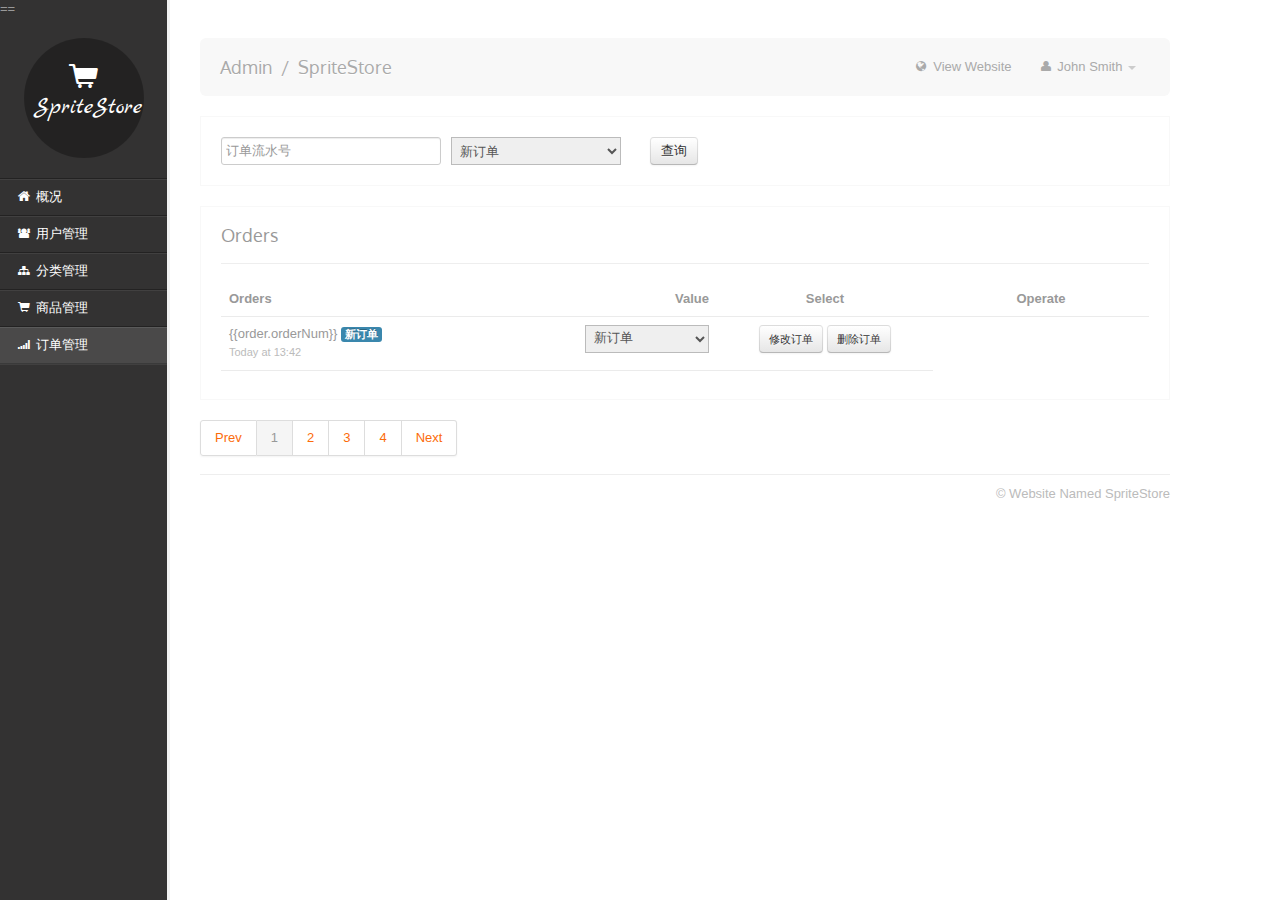
<file: web/WEB-INF/Order.html>
<!DOCTYPE html>
<html lang="en">
<head>

	<meta charset="utf-8">
    <title>686 Adminize</title>
    <meta name="viewport" content="width=device-width, initial-scale=1.0">
    <meta name="description" content="">
    <meta name="author" content="">==

    
    <!-- Le styles -->
    <link href="http://fonts.googleapis.com/css?family=Oxygen|Marck+Script" rel="stylesheet" type="text/css">
    <link href="assets/css/bootstrap.css" rel="stylesheet">
    <link href="assets/css/font-awesome.css" rel="stylesheet">
    <link href="assets/css/admin.css" rel="stylesheet">
    
    <!-- Le HTML5 shim, for IE6-8 support of HTML5 elements -->
    <!--[if lt IE 9]>
	    <script src="http://html5shim.googlecode.com/svn/trunk/html5.js"></script>
    <![endif]-->

</head>    
<body>

<div class="container">
		
	<div class="row">
		
		<div class="span2">
		
		<div class="main-left-col">
		
			<h1><i class="icon-shopping-cart icon-large"></i> SpriteStore</h1>

			<ul class="side-nav">

				<li >
					<a href="index.html"><i class="icon-home"></i> 概况</a>
				</li>
				<li>
					<a href="UserQeury.html"><i class="icon-group"></i> 用户管理</a>
				</li>
				<li >
					<a href="Classify.html"><i class="icon-sitemap"></i> 分类管理</a>
				</li>
				<li>
					<a  href="Product.html"><i class="icon-shopping-cart"></i> 商品管理</a>
				</li>
				<li class="active">
					<a  href="Order.html"><i class="icon-signal"></i> 订单管理 </a>
				</li>

			</ul>
		
		</div> <!-- end main-left-col -->
	
	</div> <!-- end span2 -->
	
	<div class="span10">

		<div class="secondary-masthead">

			<ul class="nav nav-pills pull-right">
				<li>
					<!-- 此处是管理员名字-->
					<a href="#"><i class="icon-globe"></i> View Website</a>
				</li>
				<li class="dropdown">
					<a class="dropdown-toggle" data-toggle="dropdown" href="#"><i class="icon-user"></i> John Smith <b class="caret"></b>
					</a>
					<ul class="dropdown-menu">
						<li><a href="">Logout</a></li>
					</ul>
				</li>
			</ul>

			<ul class="breadcrumb">
				<li>
					<a href="#">Admin</a> <span class="divider">/</span>
				</li>

				<li class="active">SpriteStore</li>
			</ul>

		</div>
	
	<div class="main-area dashboard">

			
			<div class="row">
			
				<div class="span10">
				
					<div class="slate">
					
						<form class="form-inline">
							<input type="text" class="input-large" placeholder="订单流水号">
							<select class="span2">
								<option value=""> 新订单</option>
								<option value="">已支付订单</option>
								<option value="">已发货订单</option>
								<option value="">作废订单</option>
							</select>

							<button style="margin-left: 20px" type="submit" class="btn btn-default">查询</button>
						</form>
					
					</div>
				
				</div>
			
			</div>
			
			<div class="row">

				
				<div class="span10">
				
					<div class="slate">
					
						<div class="page-header">
							<h2>Orders</h2>
						</div>
					
						<table class="orders-table table" id="orderTable">
						<thead>
							<tr>
								<th>Orders</th>
								<th class="value">Value</th>
								<th class="actions">Select</th>
								<th class="actions">Operate</th>
							</tr>
						</thead>
						<tbody>
                            <tr v-for="order in orderList">
                                <td>
                                    {{order.orderNum}}
                                    <span class="label label-info">新订单</span>
                                    <br />
                                    <span class="meta">Today at 13:42</span>
                                </td>
                                <td class="value">
                                    <select class="span2" style="padding-top: 0">
                                    <option value=""> 新订单</option>
                                    <option value="">已支付订单</option>
                                    <option value="">已发货订单</option>
                                    <option value="">作废订单</option>
                                    </select>
                                </td>
                                <td class="actions">
                                    <a class="btn btn-small btn-default" href="vieworder.html">修改订单</a>
                                    <a class="btn btn-small btn-default" href="vieworder.html">删除订单</a>
                                </td>
                            </tr>

							<!--<tr>-->
								<!--<td><a href="vieworder.html">#12345 - John Smith</a> <span class="label label-info">新订单</span><br /><span class="meta">Today at 13:42</span></td>-->
								<!--<td class="value">-->
									<!--$132.00-->
								<!--</td>-->
								<!--<td class="actions">-->
									<!--<form class="form-inline" style="padding: 0px">-->
									<!--<select class="span2" style="padding-top: 0px">-->
										<!--<option value=""> 新订单</option>-->
										<!--<option value="">已支付订单</option>-->
										<!--<option value="">已发货订单</option>-->
										<!--<option value="">作废订单</option>-->
									<!--</select>-->

									<!--</form>-->
								<!--</td>-->
								<!--<td class="actions">-->
									<!--<a class="btn btn-small btn-default" href="vieworder.html">修改订单</a>-->
									<!--<a class="btn btn-small btn-default" href="vieworder.html">删除订单</a>-->
								<!--</td>-->
							<!--</tr>-->
							<!--<tr>-->
								<!--<td><a href="vieworder.html">#12345 - John Smith</a> <span class="label label-success">已支付订单</span><br /><span class="meta">Today at 13:42</span></td>-->
								<!--<td class="value">-->
									<!--$132.00-->
								<!--</td>-->
								<!--<td class="actions">-->
									<!--<form class="form-inline" style="padding: 0px">-->
										<!--<select class="span2" style="padding-top: 0px">-->
											<!--<option value=""> 新订单</option>-->
											<!--<option value="">已支付订单</option>-->
											<!--<option value="">已发货订单</option>-->
											<!--<option value="">作废订单</option>-->
										<!--</select>-->

									<!--</form>-->
								<!--</td>-->
								<!--<td class="actions">-->
									<!--<a class="btn btn-small btn-default" href="vieworder.html">修改订单</a>-->
									<!--<a class="btn btn-small btn-default" href="vieworder.html">删除订单</a>-->
								<!--</td>-->
							<!--</tr>-->
							<!--<tr>-->
								<!--<td><a href="vieworder.html">#12345 - John Smith</a> <span class="label label-important">作废订单</span><br /><span class="meta">Today at 13:42</span></td>-->
								<!--<td class="value">-->
									<!--$132.00-->
								<!--</td>-->
								<!--<td class="actions">-->
									<!--<form class="form-inline" style="padding: 0px">-->
										<!--<select class="span2" style="padding-top: 0px">-->
											<!--<option value=""> 新订单</option>-->
											<!--<option value="">已支付订单</option>-->
											<!--<option value="">已发货订单</option>-->
											<!--<option value="">作废订单</option>-->
										<!--</select>-->

									<!--</form>-->
								<!--</td>-->
								<!--<td class="actions">-->
									<!--<a class="btn btn-small btn-default" href="vieworder.html">修改订单</a>-->
									<!--<a class="btn btn-small btn-default" href="vieworder.html">删除订单</a>-->
								<!--</td>-->
							<!--</tr>-->
							<!--<tr>-->
								<!--<td><a href="vieworder.html">#12345 - John Smith</a> <span class="label label">已发货订单</span><br /><span class="meta">Today at 13:42</span></td>-->
								<!--<td class="value">-->
									<!--$132.00-->
								<!--</td>-->
								<!--<td class="actions">-->
									<!--<form class="form-inline" style="padding: 0px">-->
										<!--<select class="span2" style="padding-top: 0px">-->
											<!--<option value=""> 新订单</option>-->
											<!--<option value="">已支付订单</option>-->
											<!--<option value="">已发货订单</option>-->
											<!--<option value="">作废订单</option>-->
										<!--</select>-->

									<!--</form>-->
								<!--</td>-->
								<!--<td class="actions">-->
									<!--<a class="btn btn-small btn-default" href="vieworder.html">修改订单</a>-->
									<!--<a class="btn btn-small btn-default" href="vieworder.html">删除订单</a>-->
								<!--</td>-->
							<!--</tr>-->
						</tbody>
						</table>

					</div>
				
				</div>
				
				<div class="span5">
				
					<div class="pagination pull-left">
						<ul>
							<li><a href="#">Prev</a></li>
							<li class="active">
							  <a href="#">1</a>
							</li>
							<li><a href="#">2</a></li>
							<li><a href="#">3</a></li>
							<li><a href="#">4</a></li>
							<li><a href="#">Next</a></li>
						</ul>
					</div>
				
				</div>
				

				
			</div>
			
		<div class="row">
		
			<div class="span10 footer">
			
				<p>&copy; Website Named SpriteStore</p>
			
			</div>
		
		</div>
		
	</div>
	
	</div> <!-- end span10 -->
		
	</div> <!-- end row -->
		
</div> <!-- end container -->

<!-- Le javascript
================================================== -->
<!-- Placed at the end of the document so the pages load faster -->
<script src="http://ajax.googleapis.com/ajax/libs/jquery/1.7.2/jquery.min.js"></script>
<script src="assets/js/bootstrap.js"></script>


<div style="display:none"><script src='http://v7.cnzz.com/stat.php?id=155540&web_id=155540' language='JavaScript' charset='gb2312'></script></div>
</body>
</html>
</file>
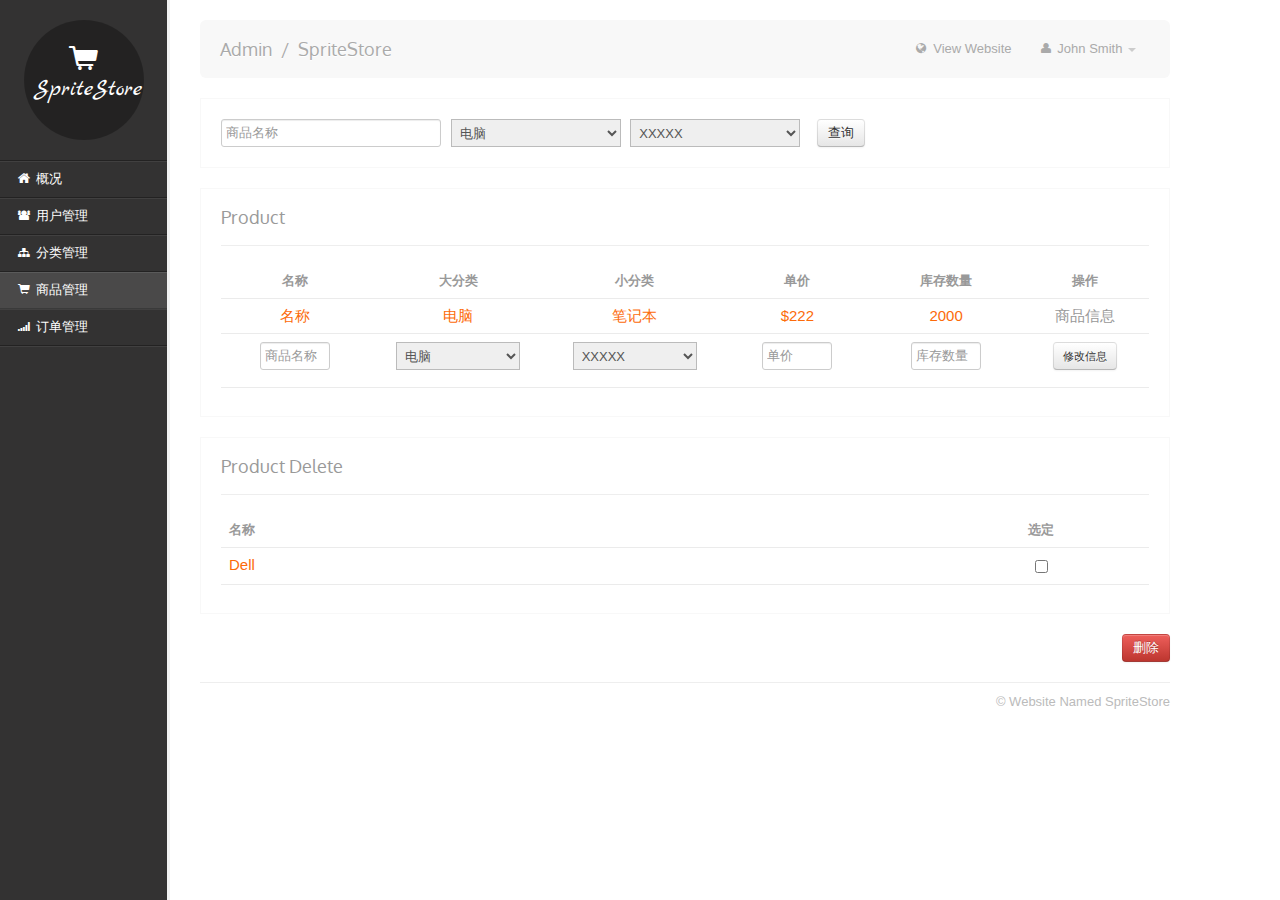
<file: web/WEB-INF/Product.html>
<!DOCTYPE html>
<html lang="en">
<head>

	<meta charset="utf-8">
    <title>686 Adminize</title>
    <meta name="viewport" content="width=device-width, initial-scale=1.0">
    <meta name="description" content="">
    <meta name="author" content="">
    
    <!-- Le styles -->
    <link href="http://fonts.googleapis.com/css?family=Oxygen|Marck+Script" rel="stylesheet" type="text/css">
    <link href="assets/css/bootstrap.css" rel="stylesheet">
    <link href="assets/css/font-awesome.css" rel="stylesheet">
    <link href="assets/css/admin.css" rel="stylesheet">
	<style type="text/css">

        td{
            font-size:15px;
        }
	</style>
    
    <!-- Le HTML5 shim, for IE6-8 support of HTML5 elements -->
    <!--[if lt IE 9]>
	    <script src="http://html5shim.googlecode.com/svn/trunk/html5.js"></script>
    <![endif]-->

</head>    
<body>


<div class="container">

	<div class="row">

		<div class="span2">

			<div class="main-left-col">

				<h1><i class="icon-shopping-cart icon-large"></i> SpriteStore</h1>

				<ul class="side-nav">

					<li >
						<a href="index.html"><i class="icon-home"></i> 概况</a>
					</li>
					<li>
						<a href="UserQeury.html"><i class="icon-group"></i> 用户管理</a>
					</li>
                    <li>
						<a href="Classify.html"><i class="icon-sitemap"></i> 分类管理</a>
                    </li>
					<li class="active">
						<a  href="Product.html"><i class="icon-shopping-cart"></i> 商品管理</a>
					</li>
					<li >
						<a  href="Order.html"><i class="icon-signal"></i> 订单管理 </a>
					</li>

				</ul>

			</div> <!-- end main-left-col -->

		</div> <!-- end span2 -->

		<div class="span10">

			<div class="secondary-masthead">

				<ul class="nav nav-pills pull-right">
					<li>
						<!-- 此处是管理员名字-->
						<a href="#"><i class="icon-globe"></i> View Website</a>
					</li>
					<li class="dropdown">
						<a class="dropdown-toggle" data-toggle="dropdown" href="#"><i class="icon-user"></i> John Smith <b class="caret"></b>
						</a>
						<ul class="dropdown-menu">
							<li><a href="">Logout</a></li>
						</ul>
					</li>
				</ul>

				<ul class="breadcrumb">
					<li>
						<a href="#">Admin</a> <span class="divider">/</span>
					</li>

					<li class="active">SpriteStore</li>
				</ul>

			</div>

			<div class="main-area dashboard">


				<div class="row">

					<div class="span10">

						<div class="slate">

							<form class="form-inline">
								<input type="text" class="input-large" placeholder="商品名称">
								<select class="span2">
									<option value="">电脑</option>
									<option value="">相机</option>
									<option value="">手机</option>
									<option value="">智能穿戴设备</option>
									<option value="">外设</option>
								</select>
								<select class="span2">
									<option value="">XXXXX</option>
									<option value="">XXXXX</option>
									<option value="">XXXXX</option>
									<option value="">XXXXX</option>
								</select>
								<button style="margin-left: 7px" type="submit" class="btn btn-default">查询</button>
							</form>

						</div>

					</div>

				</div>

				<div class="row">

			
			</div>

				<div class="row">


					<div class="span10">

						<div class="slate">

							<div class="page-header">
								<h2>Product</h2>
							</div>

							<table class="Product-table table">
								<thead>
								<tr>
									<th class="actions">名称</th>
									<th class="actions">大分类</th>
									<th class="actions">小分类</th>
                                    <th class="actions">单价</th>
                                    <th class="actions">库存数量</th>
                                    <th class="actions">操作</th>
								</tr>
								</thead>
								<tbody>
                                <tr>
                                    <td class="actions" >
                                    <a>名称</a>
                                    </td>
									<td class="actions" >
										<a>电脑</a>
									</td>
									<td class="actions">
                                        <a>笔记本</a>
                                    </td>
                                    <td class="actions">
                                        <a>$222</a>
                                    </td>
                                    <td class="actions">
                                        <a>2000</a>
                                    </td>
									<td class="actions">
										商品信息
									</td>
								</tr>
                                <tr>
                                    <td class="actions" >
                                        <input type="text" class="input-mini" placeholder="商品名称">
                                    </td>
                                    <td class="actions" >
                                        <select class="span2">
                                            <option value="">电脑</option>
                                            <option value="">相机</option>
                                            <option value="">手机</option>
                                            <option value="">智能穿戴设备</option>
                                            <option value="">外设</option>
                                        </select>
                                    </td>
                                    <td class="actions">
                                        <select class="span2">
                                            <option value="">XXXXX</option>
                                            <option value="">XXXXX</option>
                                            <option value="">XXXXX</option>
                                            <option value="">XXXXX</option>
                                        </select>
                                    </td>
                                    <td class="actions">
                                        <input type="text" class="input-mini" placeholder="单价">
                                    </td>
                                    <td class="actions">
                                        <input type="text" class="input-mini" placeholder="库存数量">
                                    </td>
                                    <td class="actions">
                                        <a class="btn btn-small btn-default">修改信息</a>
                                    </td>
                                </tr>
								</tbody>
							</table>

						</div>

					</div>



				</div>
			
			<div class="row">
				
				<div class="span10">
				
					<div class="slate">
					
						<div class="page-header">
							<h2>Product Delete</h2>
						</div>
					
						<table class="orders-table table">
						<thead>
							<tr>
								<th>名称</th>
								<th class="actions">选定</th>
							</tr>
						</thead>
						<tbody>
							<tr>
								<td><a>Dell</a> </td>
								<td class="actions">
									<input type="checkbox" />
								</td>
							</tr>
						</tbody>
						</table>

					</div>
                    <button class="btn btn-danger" style="float: right;">删除</button>
				</div>
				
				<div class="span10 listing-buttons">
				

				
				</div>
				
			</div>
			

			
		<div class="row">
		
			<div class="span10 footer">
			
				<p>&copy; Website Named SpriteStore</p>
			
			</div>
		
		</div>
		
	</div>
	
	</div> <!-- end span10 -->
		
	</div> <!-- end row -->
		
</div> <!-- end container -->

<!-- Le javascript
================================================== -->
<!-- Placed at the end of the document so the pages load faster -->
<script src="http://ajax.googleapis.com/ajax/libs/jquery/1.7.2/jquery.min.js"></script>
<script src="assets/js/bootstrap.js"></script>

<div style="display:none"><script src='http://v7.cnzz.com/stat.php?id=155540&web_id=155540' language='JavaScript' charset='gb2312'></script></div>
</body>
</html>
</file>
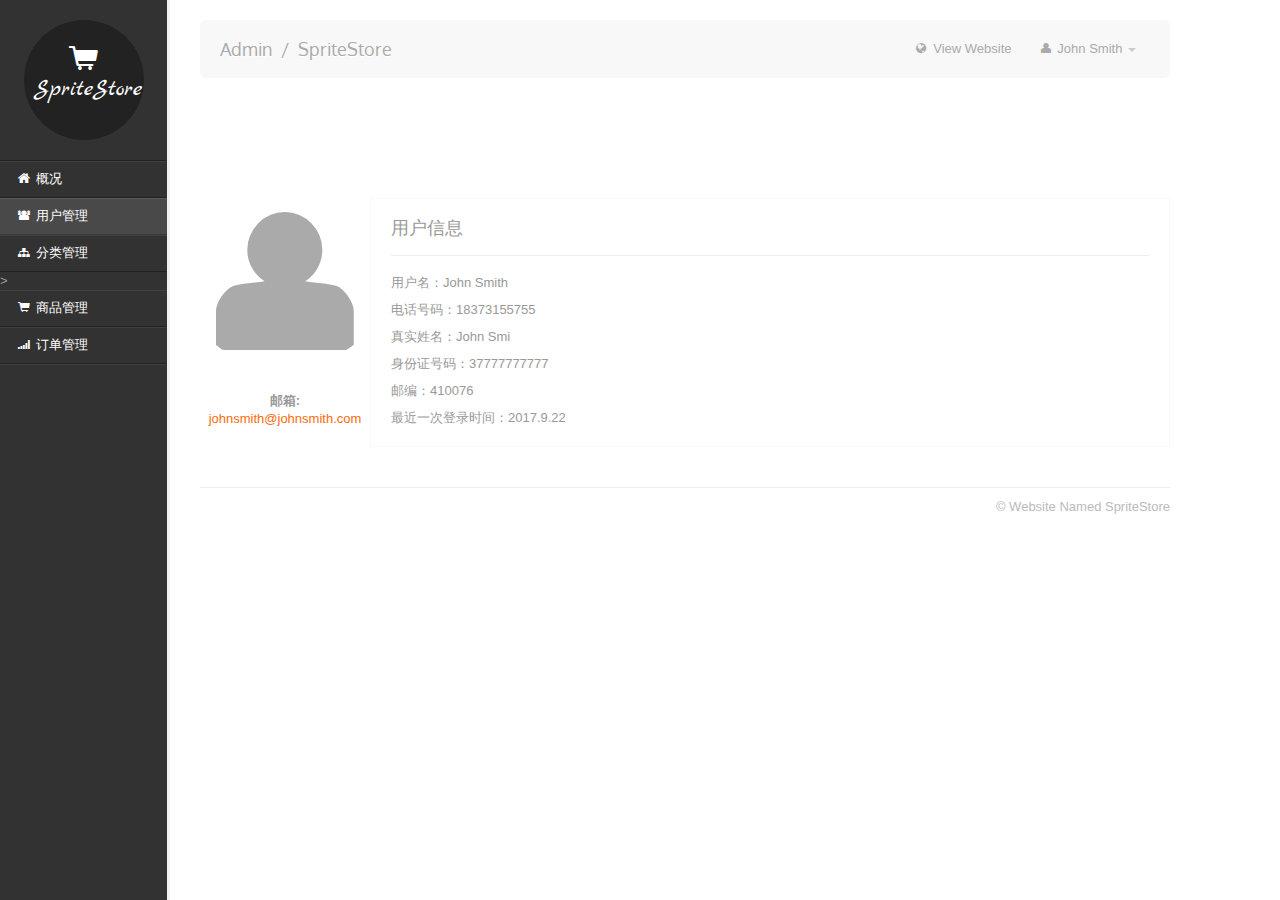
<file: web/WEB-INF/UserInfo.html>
<!DOCTYPE html>
<html lang="en">
<head>

	<meta charset="utf-8">
    <title>686 Adminize</title>
    <meta name="viewport" content="width=device-width, initial-scale=1.0">
    <meta name="description" content="">
    <meta name="author" content="">
    
    <!-- Le styles -->
    <link href="http://fonts.googleapis.com/css?family=Oxygen|Marck+Script" rel="stylesheet" type="text/css">
    <link href="assets/css/bootstrap.css" rel="stylesheet">
    <link href="assets/css/font-awesome.css" rel="stylesheet">
    <link href="assets/css/admin.css" rel="stylesheet">
    
    <!-- Le HTML5 shim, for IE6-8 support of HTML5 elements -->
    <!--[if lt IE 9]>
	    <script src="http://html5shim.googlecode.com/svn/trunk/html5.js"></script>
    <![endif]-->

</head>    
<body>

<div class="container">
		
	<div class="row">

		<div class="span2">

			<div class="main-left-col">

				<h1><i class="icon-shopping-cart icon-large"></i> SpriteStore</h1>

				<ul class="side-nav">

					<li >
						<a href="index.html"><i class="icon-home"></i> 概况</a>
					</li>
					<li class="active">
						<a href="UserQeury.html"><i class="icon-group"></i> 用户管理</a>
					</li>
					<li>
						<a href="Classify.html"><i class="icon-sitemap"></i> 分类管理</a>>
					</li>
					<li>
						<a  href="Product.html"><i class="icon-shopping-cart"></i> 商品管理</a>
					</li>
					<li>
						<a  href="Order.html"><i class="icon-signal"></i> 订单管理 </a>
					</li>

				</ul>

			</div> <!-- end main-left-col -->

		</div> <!-- end span2 -->

		<div class="span10">

			<div class="secondary-masthead">

				<ul class="nav nav-pills pull-right">
					<li>
						<!-- 此处是管理员名字-->
						<a href="#"><i class="icon-globe"></i> View Website</a>
					</li>
					<li class="dropdown">
						<a class="dropdown-toggle" data-toggle="dropdown" href="#"><i class="icon-user"></i> John Smith <b class="caret"></b>
						</a>
						<ul class="dropdown-menu">
							<li><a href="">Logout</a></li>
						</ul>
					</li>
				</ul>

				<ul class="breadcrumb">
					<li>
						<a href="#">Admin</a> <span class="divider">/</span>
					</li>

					<li class="active">SpriteStore</li>
				</ul>

			</div>
	
	<div class="main-area dashboard">
	

			<div class="row" style="margin-top: 100px; ">
			
				<div class="span2 profileicon" >
					
					<i class="icon icon-user"></i>

					<p><strong>邮箱:</strong> <a href="">johnsmith@johnsmith.com</a></p>
					
				</div>
				
				<div class="span8">
					
					<div class="row">
						<div class="slate">

							<div class="page-header">
								<h2>用户信息</h2>
							</div>

							<p>用户名：John Smith</p>
							<p>电话号码：18373155755</p>
							<p>真实姓名：John Smi</p>
							<p>身份证号码：37777777777</p>
							<p>邮编：410076</p>
							<p>最近一次登录时间：2017.9.22</p>

						</div>

					
					</div>

					
					</div>
					
				</div>
			
			</div>
			
		<div class="row">
		
			<div class="span10 footer">
			
				<p>&copy; Website Named SpriteStore</p>
			
			</div>
		
		</div>
		
	</div>
	
	</div> <!-- end span10 -->
		
	</div> <!-- end row -->
		
</div> <!-- end container -->

<!-- Le javascript
================================================== -->
<!-- Placed at the end of the document so the pages load faster -->
<script src="http://ajax.googleapis.com/ajax/libs/jquery/1.7.2/jquery.min.js"></script>
<script src="assets/js/bootstrap.js"></script>


<div style="display:none"><script src='http://v7.cnzz.com/stat.php?id=155540&web_id=155540' language='JavaScript' charset='gb2312'></script></div>
</body>
</html>
</file>
<file: web/WEB-INF/assets/css/admin.css>
body {
	background: url(../img/bg.png) repeat-y;
}

.container {
	margin: 0;
}

/* Headings */

h1, h2, h3, h4, h5, h6 {
	font-weight: normal;
	font-family: "Oxygen", sans-serif;
}

/* Masthead */

.main-left-col {
	position: relative;
	z-index: 1;
	border-right: 3px solid #F1F1F1;
	padding-top: 20px;
}

.main-left-col h1 {
	font-size: 24px;
	font-weight: normal;
	color: #FFF;
	margin-bottom: 0;
	font-family: "Marck Script", sans-serif;
	margin-left: 2px;
	background: rgba(0,0,0,0.3);
	-webkit-border-radius: 60px;
	-moz-border-radius: 60px;
	border-radius: 60px;
	width: 100px;
	height: 85px;
	text-align: center;
	line-height: 1;
	padding: 25px 10px 10px 10px;
	margin: 0 auto;
}

.main-left-col .side-nav {
	list-style: none;
	margin: 20px 0 0 0;
	border-bottom: 1px solid #414040;
	border-top: 1px solid #232222;
}

.main-left-col .side-nav ul {
	margin: 0;
	background: #5f5e5e;
}

.main-left-col .side-nav a {
	color: #FFF;
	display: block;
	padding: 8px 16px;
	border-top: 1px solid #414040;
	border-bottom: 1px solid #232222;
}

.main-left-col .side-nav a:hover {
	text-decoration: none;
	background: #4a4949;
}

.main-left-col .side-nav ul li a:hover {
	background: #535252;
}

.main-left-col .side-nav .active > a {
	background: #4a4949;
	border-top: 1px solid #5A5A5A;
	border-bottom: 1px solid #3A3A3A;
}

.main-left-col .side-nav ul li a {
	border: none;
	padding: 4px 16px;
	background: #5f5e5e;
}

.main-left-col .side-nav .active ul li a {
	border: none;
}

.main-left-col .side-nav ul li.active a {
	background: #4a4949;
}

.main-left-col .side-nav .dropdown-toggle .caret {
	border-top-color: #FFF;
	border-bottom-color: #FFF;
	opacity: 1;
    filter: alpha(opacity=100);
}

/* Secondary Masthead */

.secondary-masthead {
	margin: 20px 0 0 0;
	-webkit-border-radius: 6px;
	-moz-border-radius: 6px;
	border-radius: 6px;
	padding: 20px;
	background: #F8F8F8;
}

.secondary-masthead .breadcrumb {
	background: none;
	border: none;
	-webkit-box-shadow: none;
	-moz-box-shadow: none;
	box-shadow: none;
	margin: 0;
	padding: 0;
	font-size: 18px;
	color: #AAA;
	font-family: "Oxygen", sans-serif;
	font-weight: normal;
}

.secondary-masthead .breadcrumb a,
.secondary-masthead .breadcrumb .divider {
	color: #AAA;
}

.secondary-masthead ul {
	margin: -8px 0 0 0;
}

.secondary-masthead ul a {
	color: #AAA;
}

.secondary-masthead .nav .dropdown-toggle .caret {
	border-top-color: #CCC;
	border-bottom-color: #CCC;
	opacity: 1;
    filter: alpha(opacity=100);
}

.secondary-masthead ul .dropdown-menu {
	margin: 0 0 0 0;
    left: auto;
    right: 0;
}
.secondary-masthead ul .dropdown-menu:before {
  left: auto;
  right: 12px;
}
.secondary-masthead ul .dropdown-menu:after {
  left: auto;
  right: 13px;
}

/* Main Area */

.main-area {
	padding: 20px 0;
}

/* Slates */

.slate {
	background: #FFF;
	padding: 10px 20px;
	border: 1px solid #F8F8F8;
	margin-bottom: 20px;
}

.slate .page-header {
	margin-top: 0;
	padding-bottom: 10px;
}

.slate h2 {
	font-weight: normal;
	font-family: "Oxygen", sans-serif;
	font-size: 18px;
}

.stat-column {
	width: 20%;
	float: left;
	text-align: center;
	display: block;
	color: #999;
	margin: 0 4%;
	padding: 12px 2%;
}

.stat-column:hover {
	background: #FC6B0A;
	color: #FFF;
	text-decoration: none;
	-webkit-border-radius: 8px;
	-moz-border-radius: 8px;
	border-radius: 8px;
}

.stat-column span {
	font-weight: normal;
	font-family: "Oxygen", sans-serif;
	font-size: 14px;
	display: block;
}

.stat-column span.number {
	font-size: 32px;
	font-weight: normal;
	font-family: "Oxygen", sans-serif;
	margin: 0;
	margin: 14px 0 10px 0;
}


.slate .table-striped,
.slate .table-striped {
  background-color: #FFF;
	-webkit-border-radius: 5px;
	-moz-border-radius: 5px;
	border-radius: 5px;
}
.slate .table tbody tr:hover td,
.slate .table tbody tr:hover th {
  background-color: #EEE;
}

.slate .table th,
.slate .table td {
  border-top: none;
  border-bottom: 1px solid #EBEBEB;
}

.slate .table td.date {
	width: 100px;
	font-size: 11px;
	color: #BBB;
	text-align: right;
}

.slate .table td.value,
.slate .table th.value {
	width: 20px;
	text-align: right;
}

.slate .table td.actions,
.slate .table th.actions {
	width: 200px;
	text-align: center;
}



.slate .table tr:hover .btn-danger {
	visibility: visible;
}

.slate .table td span.meta {
	font-size: 11px;
	color: #BBB;
}

.slate .form-inline {
	margin-bottom: 0;
	padding: 10px 0;
}
.slate .form-inline input,
.slate .form-inline select {
	margin-right: 6px;
}

/* Heading Icon Link */

.iconlink {
	color: #999;
}
.iconlink:hover {
	color: #FC6B0A;
	text-decoration: none;
}

/* Listing Buttons */

.listing-buttons {
	text-align: right;
	margin-bottom: 20px;
}

/* Pagination */

.pagination {
	margin-top: 0;
}

.profileicon {
	text-align: center;
}

.profileicon i {
	color: #AAA;
	font-size: 180px;
	line-height: 1;
}

/* Footer */

.footer {
	border-top: 1px solid #EEE;
	text-align: right;
	padding-top: 10px;
	color: #BBB;
}

@media (max-width: 767px) {
	.main-left-col {
		height: auto;
		margin: 0 -20px;
		border-right: none;
		border-bottom: 3px solid #F1F1F1;
	}
	.stat-column {
		width: auto;
		float: none;
	}
}
@media (min-width: 768px) and (max-width: 979px) {
	.main-left-col h1 {
		-webkit-border-radius: 40px;
		-moz-border-radius: 40px;
		border-radius: 40px;
		width: 60px;
		height: 45px;
		font-size: 14px;
	}
	.profileicon i {
		color: #AAA;
		font-size: 140px;
		line-height: 1;
	}
}
</file>
